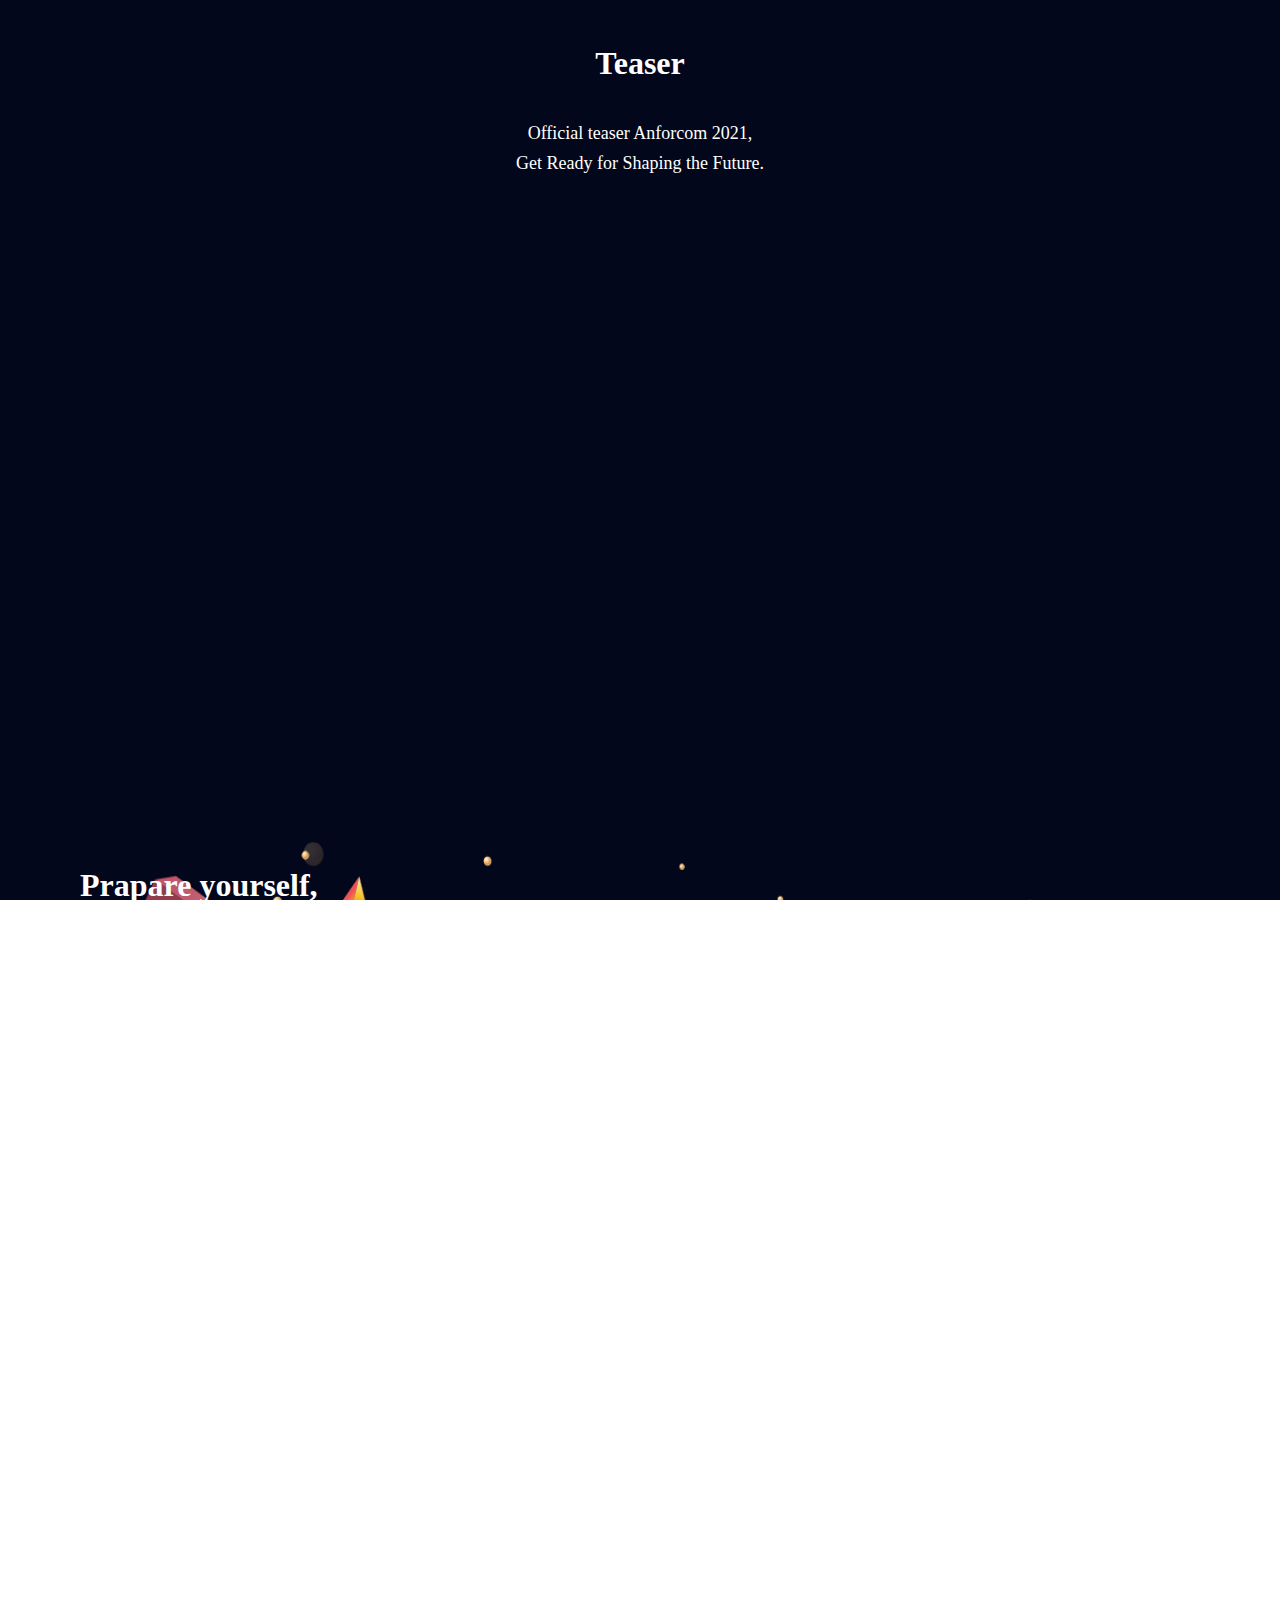
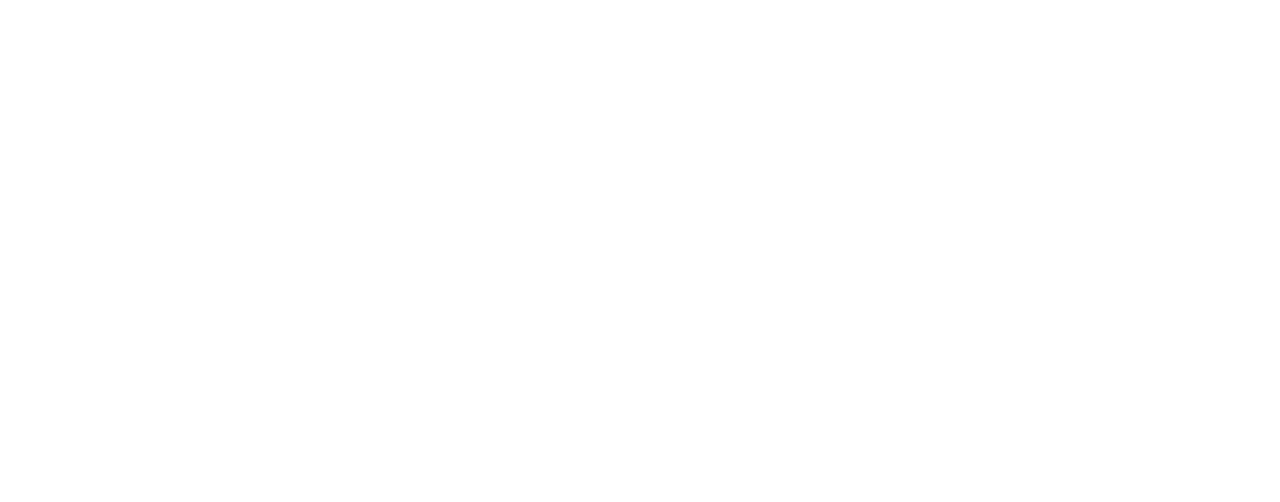
<file: index.html>
<!DOCTYPE html>
<html lang="en">

<head>
    <meta charset="UTF-8">
    <meta http-equiv="X-UA-Compatible" content="IE=edge">
    <meta name="viewport" content="width=device-width, initial-scale=1.0">
    <link href="https://cdn.jsdelivr.net/npm/bootstrap@5.0.0/dist/css/bootstrap.min.css" rel="stylesheet"
        integrity="sha384-wEmeIV1mKuiNpC+IOBjI7aAzPcEZeedi5yW5f2yOq55WWLwNGmvvx4Um1vskeMj0" crossorigin="anonymous">
    <link rel="stylesheet" href="style/style.css">
    <title>Document</title>
</head>

<body>

    <section id="teaser">
        <div class="teaser-title ">
            <h2>Teaser</h2>
            <br>
            <p>Official teaser Anforcom 2021,</p>
            <p> Get Ready for Shaping the Future.</p>
        </div>
        <div class="teaser-2021">
            <iframe allowfullscreen class="teaser-vid" src="https://www.youtube.com/embed/EoHzbmpOcHY"
                frameborder="0" title="YouTube video player" 
                allow="accelerometer; autoplay; clipboard-write; encrypted-media; gyroscope; picture-in-picture"
                allowfullscreen></iframe>
        </div>
    </section>

    <section id="daftar-sekarang">
        <div class="daftar-title">
            <h2>Prapare yourself,</h2>
            <h2>and get ready</h2>
            <p>Daftar Anforcom 2021 sekarang juga!</p>
            <br>
            <button type="button" class="btn btn-primary">Daftar Sekarang</button>
        </div>

    </section>


    <section id="sponsor-medpar">
        <div class="row">
            <!-- judul sponsor -->
            <div class="sponsor col-lg-6 col-md-6 col-sm-12">
                <div class="sponsor-title">
                    <p>Sponsored By :</p>
                </div>
                <!-- gambar logo sponsor-->
                <div class="container-fluid">
                    <div class="row">
                        <div class="logo col-lg-6 col-sm-6"><a href=""><img class="logo-sponsor-1"
                                    src="./image/google.png" alt=""></a></div>
                        <div class="logo col-lg-6 col-sm-6"><a href=""><img class="logo-sponsor-2"
                                    src="./image/microsoft.png" alt=""></a>
                        </div>
                    </div>
                    <div class="row">
                        <div class="logo col-lg-6 col-sm-6"><a href=""><img class="logo-sponsor-3"
                                    src="./image/apple.png" alt=""></a></div>
                        <div class="logo col-lg-6 col-sm-6"><a href=""><img class="logo-sponsor-4" src="./image/ibm.png"
                                    alt=""></a></div>
                    </div>

                </div>
            </div>
            <div class="medpar col-lg-6 col-md-6 col-sm-12">
                <div class="medpar-title">
                    <p>Media Patners :</p>
                </div>
                <!-- gambar logo medpar -->
                <div class="medpar-logo col-lg-6 col-sm-6"><a href=""><img src="image/bbc.png" class="logo-medpar-1"
                            alt=""></a></div>
            </div>
        </div>
        <div class="support row">
            <div class="support-title">
                <p>Supported By :</p>
            </div>
            <div class="support-logo col-lg-1 col-sm-3">
                <img src="./image/undip.png" alt="">
            </div>
            <div class="support-logo col-lg-1 col-sm-3">
                <img src="./image/hmif.png" alt="">
            </div>
        </div>
    </section>
</body>

</html>
</file>
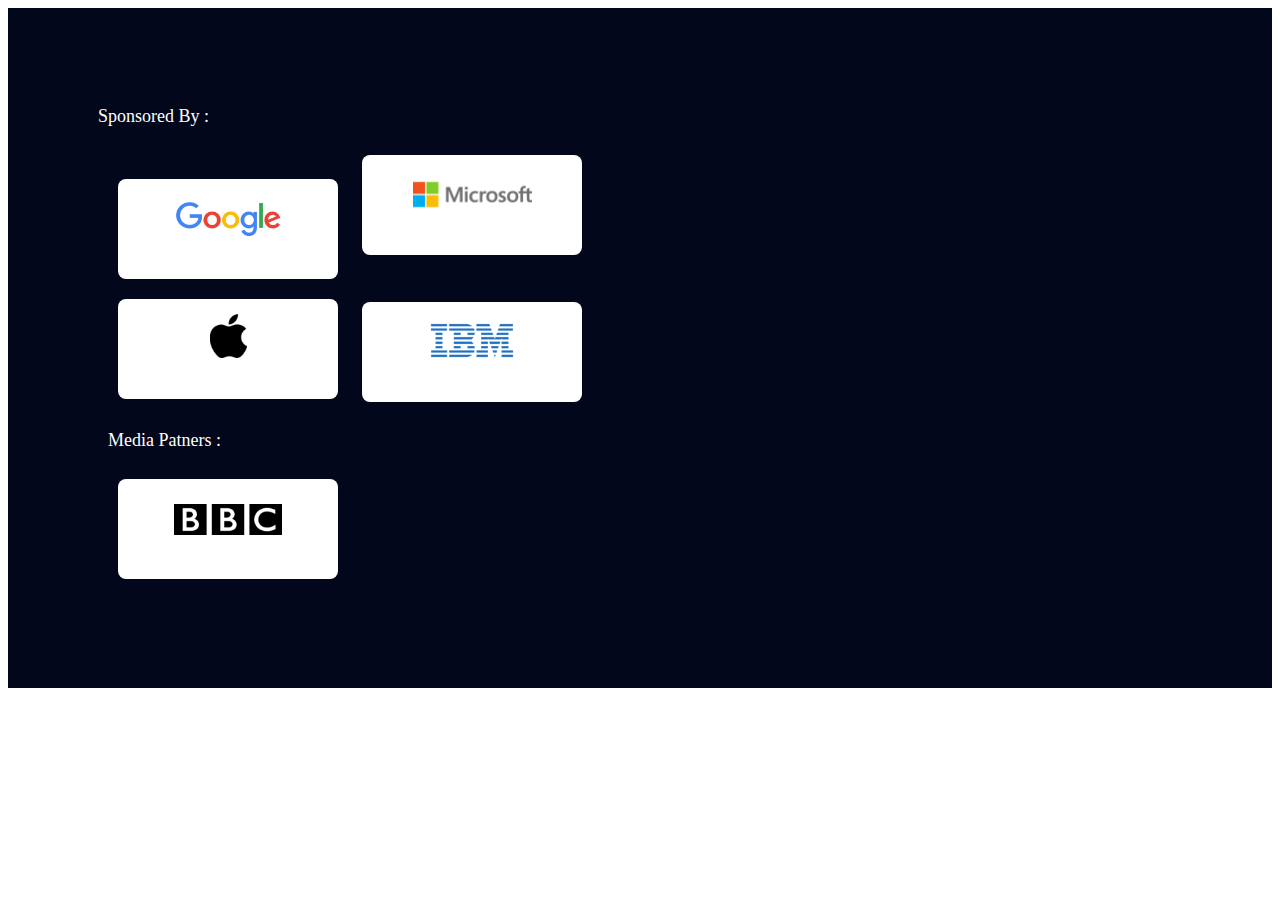
<file: version-2/index.html>
<!DOCTYPE html>
<html lang="en">

<head>
    <meta charset="UTF-8">
    <meta http-equiv="X-UA-Compatible" content="IE=edge">
    <meta name="viewport" content="width=device-width, initial-scale=1.0">
    <link href="https://cdn.jsdelivr.net/npm/bootstrap@5.0.0/dist/css/bootstrap.min.css" rel="stylesheet"
        integrity="sha384-wEmeIV1mKuiNpC+IOBjI7aAzPcEZeedi5yW5f2yOq55WWLwNGmvvx4Um1vskeMj0" crossorigin="anonymous">
    <link rel="stylesheet" href="style/style.css">
    <title>Document</title>
</head>

<body>
    <section id="sponsor">
        <div class="row">
            <div class="sponsor col-lg-6">
                <div class="sponsor-title">
                    <p>Sponsored By :</p>
                </div>
                <ul>
                    <div class="row logo-group">
                        <div class="logo col-lg-4 col-md-4 col-sm-6">
                            <li><a href="google.com"><img src="image/google.png" class="logo-sponsor-1" alt=""></a></li>
                        </div>
                        <div class="logo col-lg-4 col-md-4 col-sm-6">
                            <li><a><img src="image/microsoft.png" class="logo-sponsor-2" alt=""></a></li>
                        </div>

                        <!-- div kosong -->
                        <div class="kosong col-lg-4">
                        </div>
                        <!--  -->

                        <div class="logo col-lg-4 col-md-4 col-sm-6">
                            <li><a><img src="image/apple.png" class="logo-sponsor-3" alt=""></a></li>
                        </div>
                        <div class="logo col-lg-4 col-md-4 col-sm-6"> 
                            <li><a><img src="image/ibm.png" class="logo-sponsor-4" alt=""></a></li>
                        </div>

                        <!-- div kosong -->
                        <div class="kosong col-lg-4">
                        </div>
                        <!--  -->

                    </div>
                </ul>
            </div>
            <div class="medpar col-lg-6">
                <div class="medpar-title">
                    <p> Media Patners :</p>
                </div>
                <ul>
                    <div class="logo col-lg-6 logo-group">
                        <li><a><img src="image/bbc.png" class="logo-medpar-1" alt=""></a></li>
                    </div>
                </ul>
            </div>
            
        </div>

    </section>

    <section id="media-patner">

    </section>
</body>

</html>
</file>
<file: style/style.css>
html,body
{
    width: 100%;
    height: 100%;
    margin: 0px;
    padding: 0px;
    overflow-x: hidden; 
}

ul {
    list-style-type: none;
}

p {
    font-size: 18px;
}

h2{
    font-size: 32px;
}

#sponsor-medpar {
    background-color: #02071B;
    height: 700px;
    width: 100%;
    padding-top: 200px;
    padding-left: 60px;
}

.sponsor-title {
    padding-left: 30px;
}

.sponsor {
    color: #fff;
}

.logo-group{
    width: 90%;
}

.logo-sponsor-1 {
    position: relative;
    top: 9px;
    height: 70%;
}

.logo-sponsor-2 {
    position: relative;
    height: 100%;
}

.logo-sponsor-3 {
    position: relative;
    top: 2px;
    height: 70%;
}

.logo-sponsor-4 {
    position: relative;
    top: 6px;
    height: 70%;
}

.medpar {
    color: #fff;
}

.medpar-title{
    padding-left: 10px;
}

.logo-medpar-1 {
    position: relative;
    top: 10px;
    height: 60%;
}

.logo {
    display: inline-block;
    padding: 10px;
    background-color: #fff;
    text-align: center;
    border-radius: 8px;
    width: 180px;
    height: 80px;
    margin: 10px;
}

.medpar-logo {
    display: inline-block;
    padding: 10px;
    background-color: #fff;
    text-align: center;
    border-radius: 8px;
    width: 180px;
    height: 80px;
    margin: 10px;
}

.support{
    color: #fff;
    padding-top: 40px;
}

.support-title{
    padding-left: 40px;
   
}

.kosong{
    display: none;
}

#teaser{
    height: 800px;
    width: 100%;
    background-color: #02071B;
}

.teaser-title{
    text-align: center;
    color: #fff;
    padding-top: 30px;
    line-height: 80%;
}

.teaser-2021{
    padding-top: 40px;
    text-align: center;
}

.teaser-vid{
    height: 428px;
    width: 761px;
}

#daftar-sekarang{
    height: 339px;
    background-color: #02071B;
    background-image: url("./../image/daftar-bg.png");
    width: 100%;
    background-repeat: no-repeat;
    background-size: 80% 110%;
    background-position: center center;
}

.daftar-title{
    color: #fff;
    padding-left: 80px;
    padding-top: 40px;
}


@media(max-width: 600px) {
    #sponsor-medpar{
        height: 700px;
        padding-top: 34px;
        padding-left: 12px;
    }

    .kosong{
        display: none;
    }

    .logo{
        width: 40%;
        height: 70px;
    }

    .medpar-logo{
        width: 140px;
        height: 70px;
        position: relative;
        left: 95px;
    }

    .logo-group{
        position: relative;
        right: 7%;
        width: 100%;
    }

    .medpar{
        padding-top: 20px;
    }

    .medpar-group{
        position: relative;
        left: 14%;
    }

    .sponsor-title{
        position: relative;
        left: 24%;
    }

    .medpar-title{
        position: relative;
        left: 109px;
    }

    .support{
        color: #fff;
        padding-top: 90px;
        text-align: center;
    }
    
    .support-title{
        position: relative;
        right: 5%;
    }
    .support-logo{
        width: 100px;
        padding-left: 90px;
        padding-right: 20px;
    }

    #teaser{
        height: 480px;
    }

    .teaser-vid{
        height: 174px;
        width: 309px;
    }
    #daftar-sekarang{
        background-size: 100%;
        background-position: center center;
    }

    .daftar-title{
        color: #fff;
        padding-left: 30px;
        padding-top: 40px;
        /* text-align: center; */
    }
}
</file>
<file: version-2/style/style.css>
ul {
    list-style-type: none;
}

p {
    font-size: 18px;
}

#sponsor {
    background-color: #02071B;
    height: 600px;
    padding-top: 80px;
    padding-left: 60px;
}

.sponsor-title {
    padding-left: 30px;
}

.sponsor {
    color: #fff;
}

.logo-sponsor-1 {
    position: relative;
    top: 13px;
}

.logo-sponsor-2 {
    position: relative;
}

.logo-sponsor-3 {
    position: relative;
    top: 5px;
}

.logo-sponsor-4 {
    position: relative;
    top: 8px;
}

.medpar {
    color: #fff;
}

.medpar-title{
    padding-left: 40px;
}

.logo-medpar-1 {
    position: relative;
    top: 15px;
}

.logo {
    display: inline-block;
    padding: 10px;
    background-color: #fff;
    text-align: center;
    border-radius: 8px;
    width: 200px;
    height: 80px;
    margin: 10px;
}


@media(max-width: 1080px) {
    #sponsor{
        height: 700px;
        padding-top: 34px;
    }

    .logo-group{
        position: relative;
        left: 7%;
    }
    .sponsor-title{
        position: relative;
        left: 32%;
    }

    .medpar-title{
        position: relative;
        left: 29%;
    }

}
</file>
